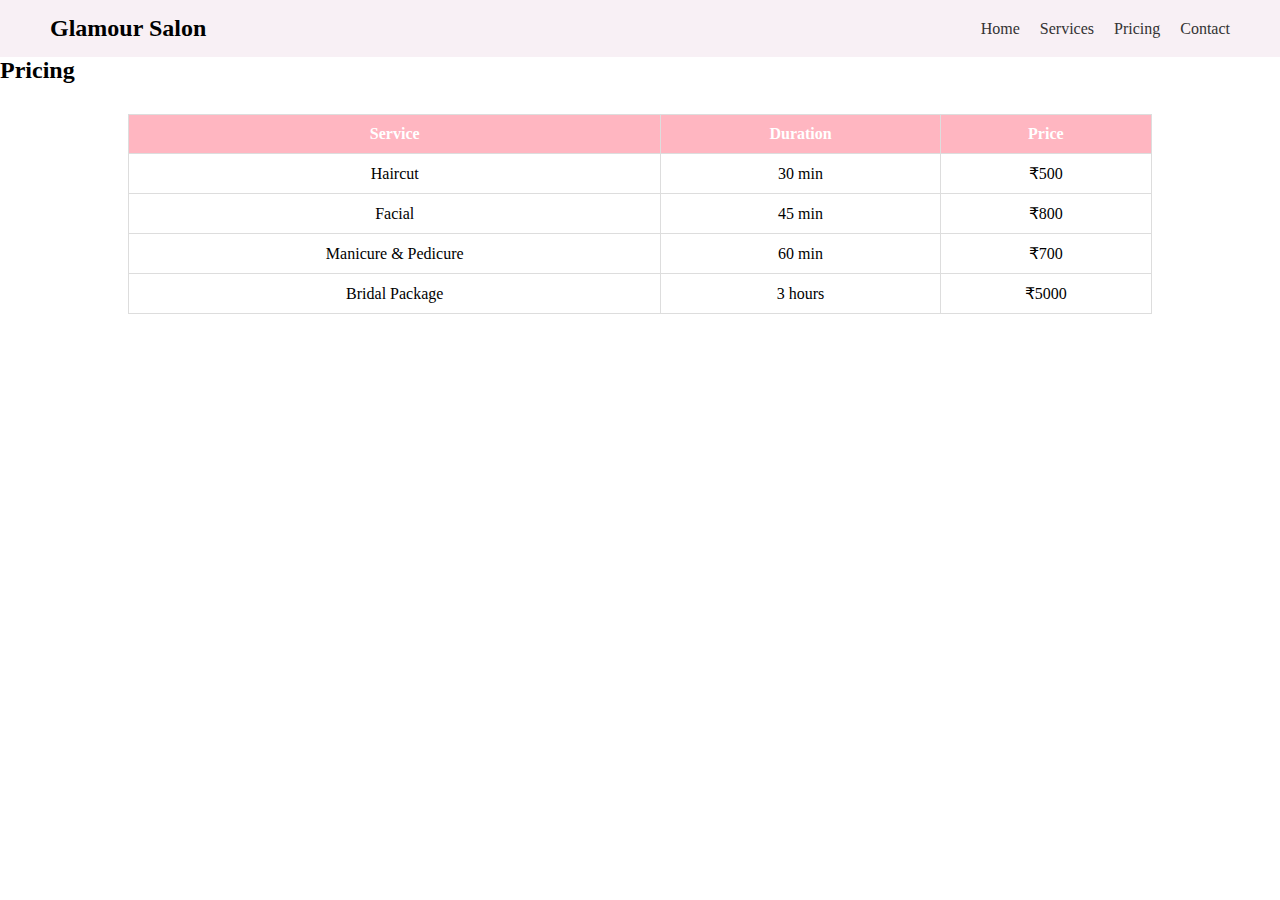
<file: pricing.html>
<!DOCTYPE html>
<html lang="en">
<head>
    <meta charset="UTF-8">
    <meta name="viewport" content="width=device-width, initial-scale=1.0">
    <title>Pricing</title>
    <link rel="stylesheet" href="style.css">
</head>
<body>
    <nav>
        <div class="logo">Glamour Salon</div>
        <ul class="nav-links">
            <li><a href="index.html">Home</a></li>
            <li><a href="services.html">Services</a></li>
            <li><a href="pricing.html">Pricing</a></li>
            <li><a href="contact.html">Contact</a></li>
        </ul>
    </nav>

    <section class="pricing">
        <h2>Pricing</h2>
        <table>
            <tr>
                <th>Service</th>
                <th>Duration</th>
                <th>Price</th>
            </tr>
            <tr>
                <td>Haircut</td>
                <td>30 min</td>
                <td>₹500</td>
            </tr>
            <tr>
                <td>Facial</td>
                <td>45 min</td>
                <td>₹800</td>
            </tr>
            <tr>
                <td>Manicure & Pedicure</td>
                <td>60 min</td>
                <td>₹700</td>
            </tr>
            <tr>
                <td>Bridal Package</td>
                <td>3 hours</td>
                <td>₹5000</td>
            </tr>
        </table>
    </section>
</body>
</html>
</file>
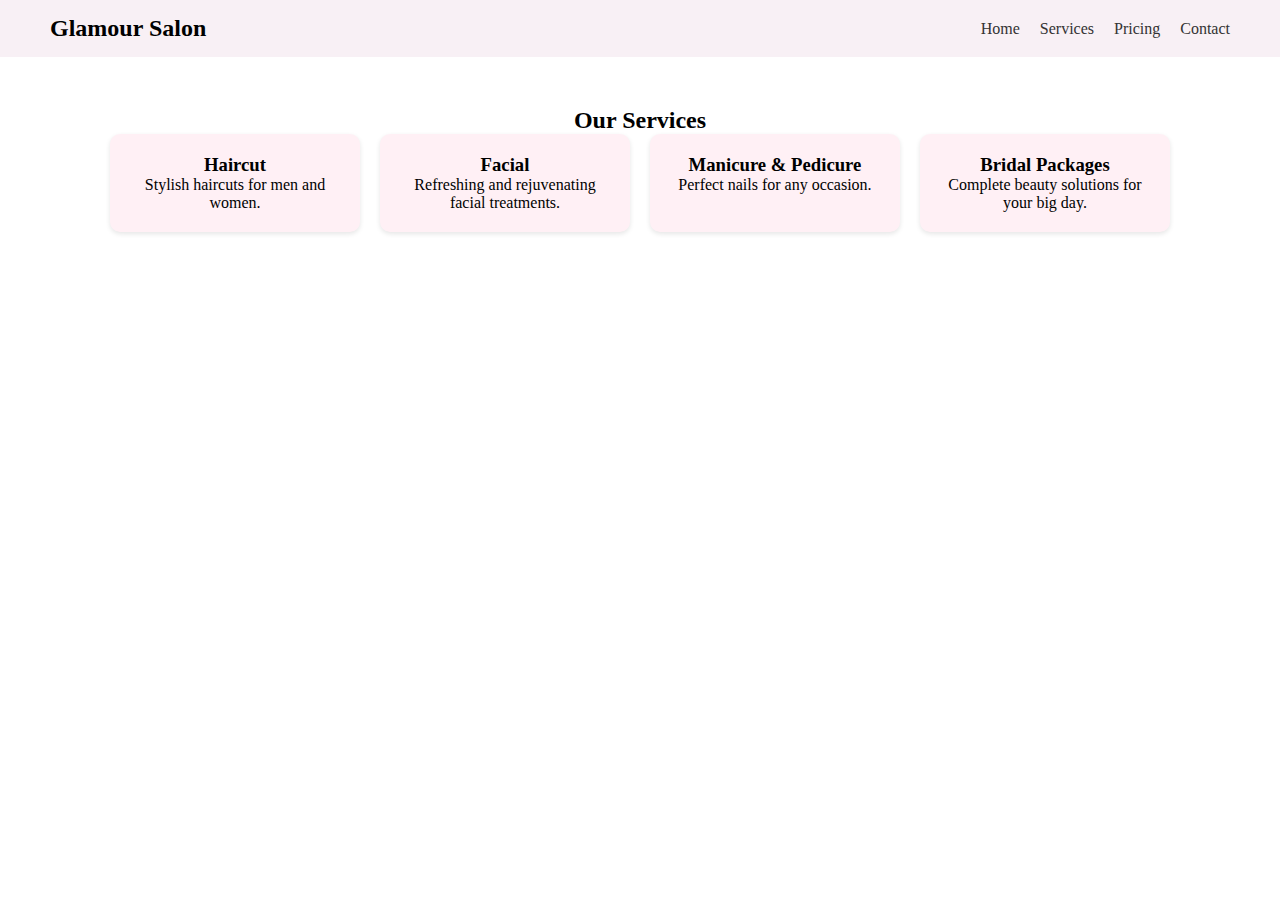
<file: services.html>
<!DOCTYPE html>
<html lang="en">
<head>
    <meta charset="UTF-8">
    <meta name="viewport" content="width=device-width, initial-scale=1.0">
    <title>Our Services</title>
    <link rel="stylesheet" href="style.css">
</head>
<body>
    <nav>
        <div class="logo">Glamour Salon</div>
        <ul class="nav-links">
            <li><a href="index.html">Home</a></li>
            <li><a href="services.html">Services</a></li>
            <li><a href="pricing.html">Pricing</a></li>
            <li><a href="contact.html">Contact</a></li>
        </ul>
    </nav>

    <section class="services">
        <h2>Our Services</h2>
        <div class="service-cards">
            <div class="card">
                <h3>Haircut</h3>
                <p>Stylish haircuts for men and women.</p>
            </div>
            <div class="card">
                <h3>Facial</h3>
                <p>Refreshing and rejuvenating facial treatments.</p>
            </div>
            <div class="card">
                <h3>Manicure & Pedicure</h3>
                <p>Perfect nails for any occasion.</p>
            </div>
            <div class="card">
                <h3>Bridal Packages</h3>
                <p>Complete beauty solutions for your big day.</p>
            </div>
        </div>
    </section>
</body>
</html>
</file>
<file: style.css>
/* Reset */
* {margin: 0; padding: 0; box-sizing: border-box;}

/* Navigation */
nav {
    display: flex;
    justify-content: space-between;
    align-items: center;
    padding: 15px 50px;
    background-color: #f8f0f5;
}
nav .logo { font-size: 24px; font-weight: bold; }
nav ul { list-style: none; display: flex; gap: 20px; }
nav ul li a { text-decoration: none; color: #333; font-weight: 500; }

/* Hero */
.hero { text-align: center; padding: 100px 20px; background-color: #ffe4e1; }
.hero h1 { font-size: 48px; margin-bottom: 10px; }
.hero p { font-size: 20px; margin-bottom: 20px; }
.btn { background-color: #ff69b4; color: white; padding: 10px 20px; text-decoration: none; border-radius: 5px; }

/* Services */
.services { padding: 50px 20px; text-align: center; }
.service-cards { display: flex; flex-wrap: wrap; justify-content: center; gap: 20px; }
.card { background-color: #fff0f5; padding: 20px; width: 250px; border-radius: 10px; box-shadow: 0 2px 5px rgba(0,0,0,0.1); }

/* Pricing */
table { width: 80%; margin: 30px auto; border-collapse: collapse; }
th, td { border: 1px solid #ddd; padding: 10px; text-align: center; }
th { background-color: #ffb6c1; color: white; }

/* Contact */
.contact { padding: 50px 20px; text-align: center; }
form { display: flex; flex-direction: column; max-width: 400px; margin: auto; gap: 15px; }
input, textarea { padding: 10px; border: 1px solid #ccc; border-radius: 5px; }
button { background-color: #ff69b4; color: white; border: none; padding: 10px; border-radius: 5px; cursor: pointer; }

/* Responsive */
@media (max-width:768px) {
    .service-cards { flex-direction: column; align-items: center; }
    nav ul { flex-direction: column; gap: 10px; }
}
/* Logo Image */
.logo {
  display: flex;
  align-items: center;
  gap: 10px;
}
.logo-img {
  width: 50px;
  height: 50px;
  border-radius: 50%;
}

/* Footer Section */
footer {
  background-color: #f8f0f5;
  padding: 40px 20px;
  text-align: center;
  margin-top: 40px;
}
.footer-content {
  max-width: 800px;
  margin: auto;
}
.footer-content h2 {
  color: #ff69b4;
  margin-bottom: 10px;
}
.footer-content p {
  color: #444;
  line-height: 1.6;
}
footer .copyright {
  margin-top: 20px;
  font-size: 14px;
  color: #777;
}
</file>
